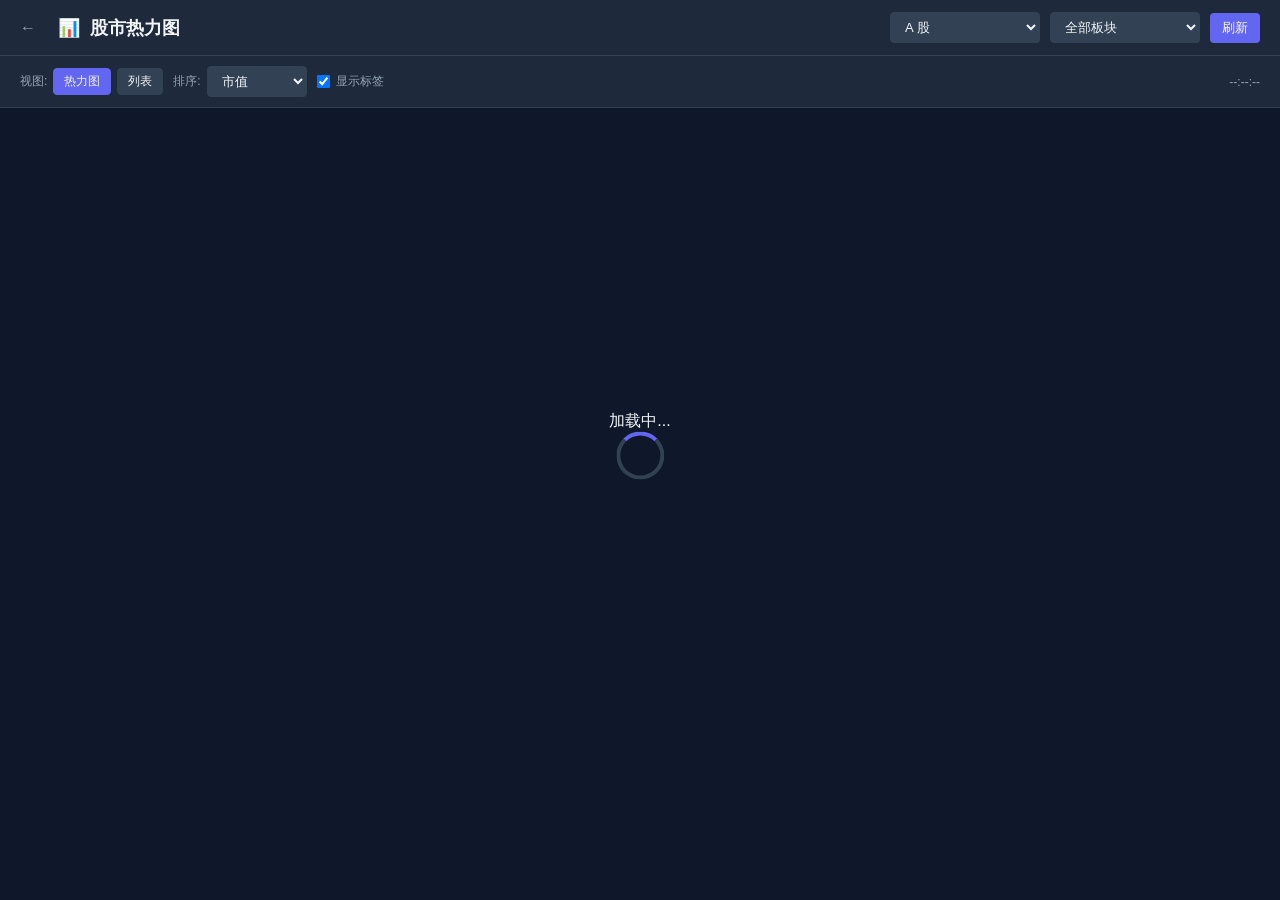
<file: shouchao/templates/market_map.html>
<!DOCTYPE html>
<html lang="zh">
<head>
    <meta charset="UTF-8">
    <meta name="viewport" content="width=device-width, initial-scale=1.0">
    <title>股市热力图 - ShouChao</title>
    <script src="https://cdn.plot.ly/plotly-2.27.0.min.js"></script>
    <style>
        :root {
            --bg-dark: #0f172a;
            --bg-card: #1e293b;
            --bg-input: #334155;
            --text-primary: #f1f5f9;
            --text-secondary: #94a3b8;
            --border-color: #334155;
            --up-color: #ef4444;
            --down-color: #22c55e;
        }

        * { margin: 0; padding: 0; box-sizing: border-box; }

        body {
            font-family: -apple-system, BlinkMacSystemFont, "Segoe UI", Roboto, sans-serif;
            background: var(--bg-dark);
            color: var(--text-primary);
            min-height: 100vh;
        }

        .header {
            display: flex;
            align-items: center;
            justify-content: space-between;
            padding: 12px 20px;
            background: var(--bg-card);
            border-bottom: 1px solid var(--border-color);
        }

        .header h1 {
            font-size: 18px;
            display: flex;
            align-items: center;
            gap: 10px;
        }

        .header-controls {
            display: flex;
            gap: 10px;
            align-items: center;
        }

        .market-selector {
            display: flex;
            gap: 6px;
        }

        .market-btn {
            padding: 6px 12px;
            background: var(--bg-input);
            border: 1px solid var(--border-color);
            border-radius: 4px;
            color: var(--text-primary);
            cursor: pointer;
            font-size: 13px;
        }

        .market-btn:hover { background: var(--border-color); }
        .market-btn.active { background: #6366f1; border-color: #6366f1; }

        .sector-filter {
            padding: 6px 10px;
            background: var(--bg-input);
            border: 1px solid var(--border-color);
            border-radius: 4px;
            color: var(--text-primary);
            font-size: 13px;
            min-width: 150px;
        }

        .refresh-btn {
            padding: 6px 12px;
            background: #6366f1;
            border: none;
            border-radius: 4px;
            color: white;
            cursor: pointer;
            font-size: 13px;
        }

        .refresh-btn:hover { background: #4f46e5; }

        .toolbar {
            display: flex;
            gap: 10px;
            padding: 10px 20px;
            background: var(--bg-card);
            border-bottom: 1px solid var(--border-color);
            align-items: center;
            flex-wrap: wrap;
        }

        .toolbar-group {
            display: flex;
            gap: 6px;
            align-items: center;
        }

        .toolbar-label {
            font-size: 12px;
            color: var(--text-secondary);
        }

        .view-btn {
            padding: 4px 10px;
            background: var(--bg-input);
            border: 1px solid var(--border-color);
            border-radius: 4px;
            color: var(--text-primary);
            cursor: pointer;
            font-size: 12px;
        }

        .view-btn.active { background: #6366f1; border-color: #6366f1; }

        .time-display {
            margin-left: auto;
            font-size: 12px;
            color: var(--text-secondary);
        }

        .main-container {
            display: flex;
            height: calc(100vh - 110px);
        }

        .treemap-container {
            flex: 1;
            padding: 10px;
        }

        #treemap {
            width: 100%;
            height: 100%;
        }

        .sidebar {
            width: 300px;
            background: var(--bg-card);
            border-left: 1px solid var(--border-color);
            display: none;
            flex-direction: column;
        }

        .sidebar.open { display: flex; }

        .stock-detail {
            padding: 15px;
            border-bottom: 1px solid var(--border-color);
        }

        .stock-detail h3 {
            font-size: 16px;
            margin-bottom: 10px;
        }

        .stock-info {
            display: grid;
            grid-template-columns: 80px 1fr;
            gap: 8px;
            font-size: 13px;
        }

        .stock-info .label {
            color: var(--text-secondary);
        }

        .stock-info .value {
            font-weight: 600;
        }

        .stock-info .value.up { color: var(--up-color); }
        .stock-info .value.down { color: var(--down-color); }

        .legend {
            padding: 15px;
            border-top: 1px solid var(--border-color);
        }

        .legend h4 {
            font-size: 13px;
            margin-bottom: 10px;
        }

        .legend-item {
            display: flex;
            align-items: center;
            gap: 8px;
            font-size: 12px;
            margin-bottom: 6px;
        }

        .legend-color {
            width: 16px;
            height: 16px;
            border-radius: 3px;
        }

        .loading {
            position: absolute;
            top: 50%;
            left: 50%;
            transform: translate(-50%, -50%);
            text-align: center;
        }

        .loading::after {
            content: "";
            display: block;
            width: 40px;
            height: 40px;
            margin: 0 auto 10px;
            border: 4px solid var(--border-color);
            border-top-color: #6366f1;
            border-radius: 50%;
            animation: spin 1s linear infinite;
        }

        @keyframes spin {
            to { transform: rotate(360deg); }
        }

        .hidden { display: none !important; }
    </style>
</head>
<body>
    <header class="header">
        <h1>
            <a href="/" style="color: var(--text-secondary); text-decoration: none; margin-right: 12px; font-size: 16px;" title="返回主页">←</a>
            <span>📊</span>
            股市热力图
        </h1>
        <div class="header-controls">
            <select id="marketSelect" class="sector-filter" onchange="loadMarketData()">
                <option value="ashare">A 股</option>
                <option value="hk">港股</option>
                <option value="us">美股</option>
                <option value="global">全球市场</option>
            </select>
            <select id="sectorSelect" class="sector-filter" onchange="loadMarketData()">
                <option value="">全部板块</option>
            </select>
            <button class="refresh-btn" onclick="loadMarketData()">刷新</button>
        </div>
    </header>

    <div class="toolbar">
        <div class="toolbar-group">
            <span class="toolbar-label">视图:</span>
            <button class="view-btn active" onclick="setView('treemap')">热力图</button>
            <button class="view-btn" onclick="setView('list')">列表</button>
        </div>
        <div class="toolbar-group">
            <span class="toolbar-label">排序:</span>
            <select id="sortBy" class="sector-filter" style="min-width: 100px;" onchange="updateView()">
                <option value="market_cap">市值</option>
                <option value="change_percent">涨跌幅</option>
                <option value="volume">成交量</option>
            </select>
        </div>
        <div class="toolbar-group">
            <label style="display: flex; align-items: center; gap: 6px; font-size: 12px; color: var(--text-secondary);">
                <input type="checkbox" id="showLabels" checked onchange="updateView()">
                显示标签
            </label>
        </div>
        <div class="time-display" id="timeDisplay">--:--:--</div>
    </div>

    <div class="main-container">
        <div class="treemap-container">
            <div id="treemap"></div>
            <div id="loading" class="loading">加载中...</div>
        </div>

        <aside class="sidebar" id="sidebar">
            <div class="stock-detail" id="stockDetail">
                <h3 id="detailSymbol">-</h3>
                <div class="stock-info">
                    <span class="label">名称:</span>
                    <span class="value" id="detailName">-</span>
                    <span class="label">价格:</span>
                    <span class="value" id="detailPrice">-</span>
                    <span class="label">涨跌:</span>
                    <span class="value" id="detailChange">-</span>
                    <span class="label">涨跌幅:</span>
                    <span class="value" id="detailPercent">-</span>
                    <span class="label">市值:</span>
                    <span class="value" id="detailCap">-</span>
                    <span class="label">板块:</span>
                    <span class="value" id="detailSector">-</span>
                </div>
            </div>
            <div class="legend">
                <h4>图例</h4>
                <div class="legend-item">
                    <div class="legend-color" style="background: #ef4444;"></div>
                    <span>上涨 (> 0%)</span>
                </div>
                <div class="legend-item">
                    <div class="legend-color" style="background: #22c55e;"></div>
                    <span>下跌 (< 0%)</span>
                </div>
                <div class="legend-item">
                    <div class="legend-color" style="background: #6b7280;"></div>
                    <span>平盘 (0%)</span>
                </div>
            </div>
        </aside>
    </div>

    <script>
        let currentData = [];
        let currentMarket = 'ashare';
        let currentView = 'treemap';

        // Initialize
        document.addEventListener('DOMContentLoaded', () => {
            updateTime();
            setInterval(updateTime, 1000);
            loadMarketData();
        });

        function updateTime() {
            const now = new Date();
            document.getElementById('timeDisplay').textContent = now.toLocaleString('zh-CN');
        }

        function loadMarketData() {
            const market = document.getElementById('marketSelect').value;
            const sector = document.getElementById('sectorSelect').value;
            currentMarket = market;

            document.getElementById('loading').classList.remove('hidden');
            document.getElementById('sidebar').classList.remove('open');

            loadSectors(market);

            const params = new URLSearchParams({ 
                market, 
                top_n: 500,
                full_info: '1'
            });
            if (sector) params.append('sector', sector);

            fetch('/api/market/map?' + params.toString())
                .then(r => r.json())
                .then(data => {
                    document.getElementById('loading').classList.add('hidden');
                    if (data.success) {
                        currentData = data.data;
                        renderTreemap(data);
                    } else {
                        alert('加载失败：' + data.error);
                    }
                })
.catch(err => {
                    document.getElementById('loading').classList.add('hidden');
                    alert('加载错误：' + err);
                });
        }
                });
        }

        function loadSectors(market) {
            fetch('/api/market/sectors?market=' + market)
                .then(r => r.json())
                .then(data => {
                    const select = document.getElementById('sectorSelect');
                    const currentValue = select.value;
                    select.innerHTML = '<option value="">全部板块</option>' +
                        (data.sectors || []).map(s => '<option value="' + s + '">' + s + '</option>').join('');
                    if (currentValue && data.sectors.includes(currentValue)) {
                        select.value = currentValue;
                    }
                });
        }

        function renderTreemap(data) {
            const sectors = data.data || [];
            
            // Build Plotly treemap data
            const labels = ['Market'];
            const parents = ['', ''];
            const values = [0];
            const colors = [0];
            const customData = [''];

            let totalCap = 0;

            sectors.forEach(sector => {
                // Add sector level
                labels.push(sector.name);
                parents.push('Market');
                values.push(sector.value);
                colors.push(sector.change_percent);
                customData.push(sector.name + ' (Sector)');

                if (sector.items) {
                    sector.items.forEach(stock => {
                        labels.push(stock.name);
                        parents.push(sector.name);
                        values.push(stock.value);
                        colors.push(stock.change_percent);
                        customData.push(
                            stock.symbol + '|' + 
                            stock.price + '|' + 
                            stock.change_percent + '|' + 
                            stock.change + '|' + 
                            stock.sector || sector.name
                        );
                        totalCap += stock.value;
                    });
                }
            });

            // Set market cap as root value
            values[0] = totalCap;

            const trace = {
                type: 'treemap',
                labels: labels,
                parents: parents,
                values: values,
                marker: {
                    colors: colors,
                    colorscale: [
                        [0, '#22c55e'],
                        [0.5, '#6b7280'],
                        [1, '#ef4444']
                    ],
                    cmid: 0,
                    showscale: false,
                },
                texttemplate: '%{label}<br>%{customdata[2]}%',
                textposition: 'middle center',
                insidetextfont: {
                    family: 'Arial, sans-serif',
                    size: 14,
                    color: '#fff',
                },
                customdata: customData.map(d => d.split('|')),
                hovertemplate: 
                    '<b>%{label}</b><br>' +
                    '代码：%{customdata[0]}<br>' +
                    '价格：%{customdata[1]}<br>' +
                    '涨跌幅：%{customdata[2]}%<br>' +
                    '涨跌：%{customdata[3]}<br>' +
                    '板块：%{customdata[4]}<br>' +
                    '<extra></extra>',
                branchvalues: 'total',
                tiling: { packing: 'squarify' },
            };

            const layout = {
                margin: { t: 0, l: 0, r: 0, b: 0 },
                paper_bgcolor: 'rgba(0,0,0,0)',
                plot_bgcolor: 'rgba(0,0,0,0)',
                font: {
                    color: '#f1f5f9',
                    size: 12,
                },
                clickmode: 'event+select',
                treemapcolorway: ['#22c55e', '#ef4444'],
            };

            const config = {
                responsive: true,
                displayModeBar: false,
            };

            Plotly.newPlot('treemap', [trace], layout, config);

            // Handle click
            document.getElementById('treemap').on('plotly_click', function(data) {
                const point = data.points[0];
                const custom = point.customdata || [];
                
                if (custom.length > 0 && custom[0] !== point.label) {
                    showStockDetail({
                        symbol: custom[0],
                        name: point.label,
                        price: custom[1],
                        change_percent: custom[2],
                        change: custom[3],
                        sector: custom[4],
                    });
                }
            });
        }

        function showStockDetail(stock) {
            document.getElementById('detailSymbol').textContent = stock.symbol || '-';
            document.getElementById('detailName').textContent = stock.name || '-';
            document.getElementById('detailPrice').textContent = (stock.price || 0).toFixed(2);
            document.getElementById('detailChange').textContent = (stock.change || 0).toFixed(2);
            document.getElementById('detailPercent').textContent = (stock.change_percent || 0).toFixed(2) + '%';
            document.getElementById('detailSector').textContent = stock.sector || '-';

            const changeEl = document.getElementById('detailChange');
            const percentEl = document.getElementById('detailPercent');
            
            changeEl.className = 'value ' + (stock.change >= 0 ? 'up' : 'down');
            percentEl.className = 'value ' + (stock.change_percent >= 0 ? 'up' : 'down');

            document.getElementById('sidebar').classList.add('open');
        }

        function setView(view) {
            currentView = view;
            document.querySelectorAll('.view-btn').forEach(b => b.classList.remove('active'));
            event.target.classList.add('active');
            updateView();
        }

        function updateView() {
            if (currentData.length > 0) {
                renderTreemap({ data: currentData });
            }
        }
    </script>
</body>
</html>
</file>
